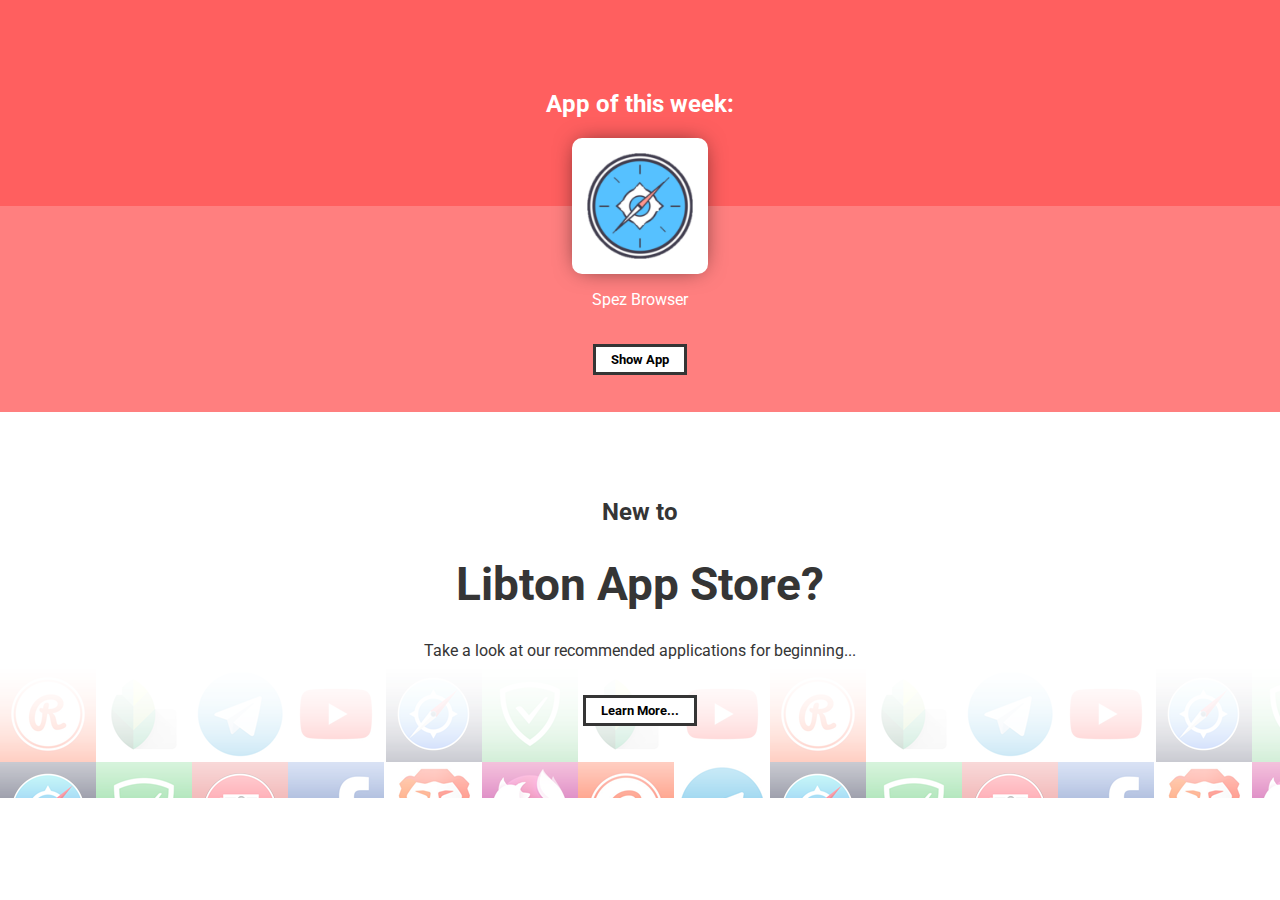
<file: index.html>
<head>
	<link rel="stylesheet" href="css/main.css"></link>
</head>

<body>
	<center>
	<!--<div class="cont">-->
		<center>
			<div id="featured-app">
				<h2 id="featured-con" style="margin-top:40px;">App of this week:</h2>
				<img id="featured-con-img" src="assets/apps/featured-app.png" onclick=""></img>
				<br>
				<p id="featured-con">Spez Browser</p>
				<br>
				<button>Show App</button>
			</div>
			<div id="you-are-new">
				<h2 id="featured-con" style="margin-top:40px;">New to</h2>
				<h1 id="featured-con" style="font-size: 46px;">Libton App Store?</h1>
				<p id="featured-con">Take a look at our recommended applications for beginning...</p>
				<br>
				<button>Learn More...</button>
			</div>
		</center>
	<!--</div>-->
	</center>
</body>
</file>
<file: css/main.css>
@import url('https://fonts.googleapis.com/css?family=Roboto:400,400i,500,500i,700,700i&subset=cyrillic,cyrillic-ext,greek,greek-ext,latin-ext,vietnamese');

html {
	font-family: 'Roboto', sans-serif;
	 -webkit-touch-callout: none; /* iOS Safari */
    -webkit-user-select: none; /* Safari */
     -khtml-user-select: none; /* Konqueror HTML */
       -moz-user-select: none; /* Firefox */
        -ms-user-select: none; /* Internet Explorer/Edge */
            user-select: none;
			background-color: white;
}

body {
	margin: 0px;
	width:100%;
position:absolute;
}

.cont{
	max-width:412px;
	-webkit-box-shadow: 0px 0px 23px -7px rgba(0,0,0,0.75);
	-moz-box-shadow: 0px 0px 23px -7px rgba(0,0,0,0.75);
	box-shadow: 0px 0px 23px -7px rgba(0,0,0,0.75);
	background-color: white;
}

#featured-app{
	float: center;
	text-align: center;
	color: white;
	background: linear-gradient(180deg, #FF5F5F 50%, #FF7F7F 50%);
	padding: 50px;
	height: 312px;
	align-content: center;
}

#you-are-new{
	float: center;
	text-align: center;
	color: #353535;
	background-image: url(../assets/libtonas-background-apps.png);
	padding: 50px;
	padding-top: 24px;
	min-height: 312px;
	align-content: center;
}

#featured-con{
	background-color: none;
	align-content: center;
}

#featured-con-img{
	min-width: 106px;
	min-height: 106px;
	max-width: 106px;
	max-height: 106px;
	background-color: white;
	padding: 15px;
	border-radius: 10px;
	-webkit-box-shadow: 0px 0px 23px -7px rgba(0,0,0,0.75);
	-moz-box-shadow: 0px 0px 23px -7px rgba(0,0,0,0.75);
	box-shadow: 0px 0px 23px -7px rgba(0,0,0,0.75);
	align-content: center;
}

button{
	border: 3px solid #353535;
	font-family: 'Roboto', sans-serif;
	font-weight: bold;
	background: white;
	padding: 5px 15px;
	 transition-duration: 0.5s;
}

button:hover{
	background: whitesmoke;
}
button:active{
	background: lightgray;
}
</file>
